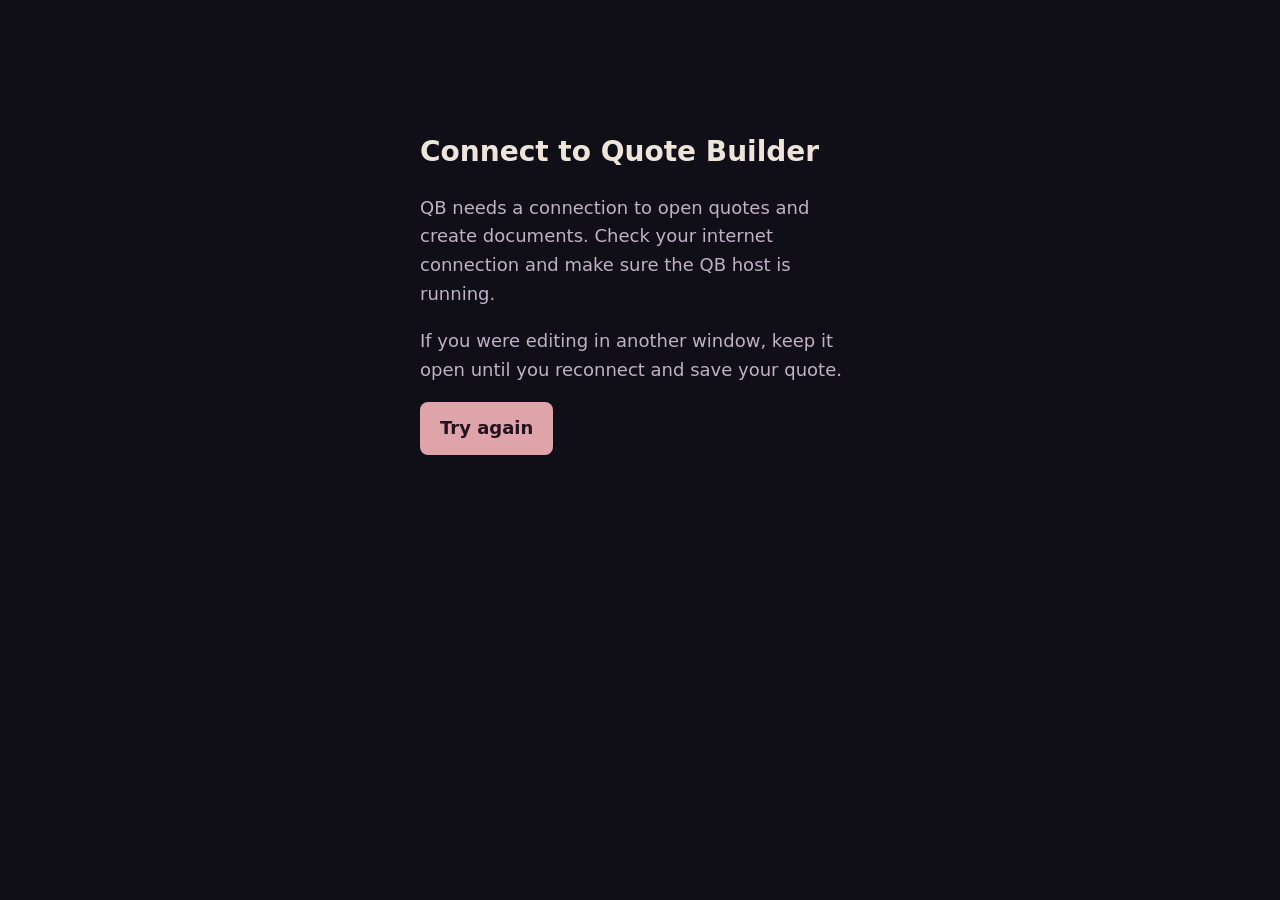
<file: static/offline.html>
<!doctype html>
<html lang="en"><head><meta charset="utf-8"><meta name="viewport" content="width=device-width,initial-scale=1">
<meta name="theme-color" content="#1b1722"><title>QB — Connection needed</title>
<style>body{margin:0;background:#100e16;color:#eee5da;font:18px/1.6 system-ui;padding:40px 24px}main{max-width:440px;margin:10vh auto}h1{font-size:28px}a{display:inline-block;background:#dea4aa;color:#25121f;padding:12px 20px;border-radius:8px;text-decoration:none;font-weight:600}p{color:#c0b1c7}</style></head>
<body><main><h1>Connect to Quote Builder</h1><p>QB needs a connection to open quotes and create documents. Check your internet connection and make sure the QB host is running.</p><p>If you were editing in another window, keep it open until you reconnect and save your quote.</p><a href="/">Try again</a></main></body></html>
</file>
